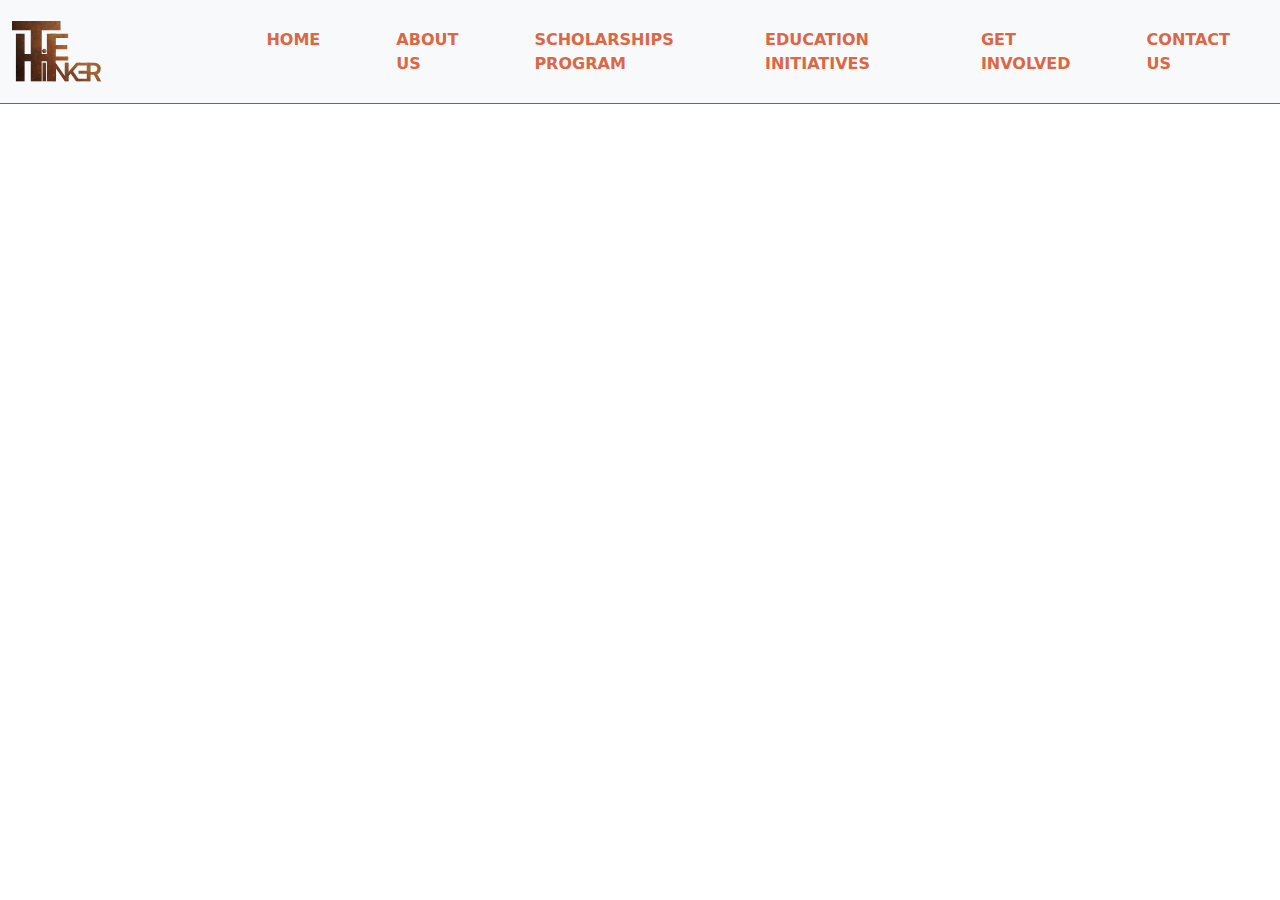
<file: navbar.html>
<!doctype html>
<html lang="en">

<head>
    <meta charset="utf-8">
    <meta name="viewport" content="width=device-width, initial-scale=1">
    <title>The Thinker</title>
    <link rel="stylesheet" href="style.css">
    <link href="https://cdn.jsdelivr.net/npm/bootstrap@5.3.3/dist/css/bootstrap.min.css" rel="stylesheet"
        integrity="sha384-QWTKZyjpPEjISv5WaRU9OFeRpok6YctnYmDr5pNlyT2bRjXh0JMhjY6hW+ALEwIH" crossorigin="anonymous">
</head>

<body>
    <nav class="navbar navbar-expand-lg bg-body-tertiary p-0">
        <div class="container-fluid border-bottom border-danger py-3">
            <a class="navbar-brand" href="/">
                <img src="images/logosm.svg" alt="logo" width="50%" height="auto" class="bg-light img-Thumbnail">
            </a>
            <button class="navbar-toggler" type="button" data-bs-toggle="collapse" data-bs-target="#navbarNav"
                aria-controls="navbarNav" aria-expanded="false" aria-label="Toggle navigation">
                <span class="navbar-toggler-icon"></span>
            </button>
            <div class="collapse navbar-collapse justify-content-center" id="navbarNav">
                <ul class="navbar-nav" id="mainMenu">
                </ul>
            </div>
        </div>
    </nav>
    <script src="https://cdn.jsdelivr.net/npm/bootstrap@5.3.3/dist/js/bootstrap.bundle.min.js"
        integrity="sha384-YvpcrYf0tY3lHB60NNkmXc5s9fDVZLESaAA55NDzOxhy9GkcIdslK1eN7N6jIeHz"
        crossorigin="anonymous"></script>
    <script>
        var menuItems = [
            { title: 'Home', link: '/' },
            { title: 'About US', link: '/aboutUs.html' },
            { title: 'Scholarships Program', link: '/scolarShipProgram.html' },
            { title: 'Education Initiatives', link: '/education.html' },
            { title: 'Get Involved', link: '/getInvol.html' },
            { title: 'Contact Us', link: '/contact.html' }
        ];

        var mainMenu = document.getElementById('mainMenu');

        menuItems.forEach(function (item) {
            var menuItem = document.createElement('li');
            menuItem.className = 'nav-item';
            var menuLink = document.createElement('a');
            menuLink.className = 'nav-link tOrange text-uppercase fw-bolder';
            menuLink.href = item.link;
            menuLink.textContent = item.title;
            menuItem.appendChild(menuLink);
            mainMenu.appendChild(menuItem);
        });
    </script>
</body>

</html>
</file>
<file: style.css>
* {
    margin: 0;
    padding: 0;
}

body {
    overflow-x: hidden;
}

:root {
    --colorWhite: #CDCBD7;
    --colorOrange: #DA6745;
    --colorOlive: #586233;
    --colorDarkOlive: #2F2F1F;
}

.tWhite {
    color: var(--colorWhite) !important;
}

.tOrange {
    color: var(--colorOrange) !important;
}

.tolive {
    color: var(--colorOlive) !important;
}

.tDark {
    color: var(--colorDarkOlive) !important;
}

.nav-link:hover {
    color: var(--colorOlive) !important;
}

.nav-item {
    margin: 0 30px;
}

a {
    text-decoration: none !important;
}

.index ul li:hover {
    background-color: var(--colorDarkOlive) !important;
    transition-duration: .5s;
    cursor: pointer;
}

ul li:hover p {
    color: var(--colorWhite) !important;
}

.rotate {
    animation: rotate 30s 0s infinite;
}

@keyframes rotate {
    0% {
        transform: scale(1) rotate(0deg);
    }

    50% {
        transform: scale(5) rotate(360deg);
    }

    100% {
        transform: scale(1) rotate(0deg);
    }
}

.svgBlock {
    height: 100%;
    width: 100%;
}

.aboutCenter {
    position: absolute;
    top: 50%;
    left: 50%;
    transform: translate(-50%, -50%);
    backdrop-filter: blur(15px);
    margin: 0;
    width: 100%;
    text-align: center;
    padding: 20px;
    font-size: 60px;
    text-shadow: 0 0 20px;
}

.formcontainer {
    min-height: 500px;
    height: auto;
    overflow: hidden;
    display: flex;
    justify-content: center;
    align-items: center;
}

.form-holder {
    position: relative;
    min-height: 500px;
    height: auto;
    overflow-y: auto;
    display: flex;
    justify-content: center;
    align-items: center;
    width: 32%;
    min-width: 313px;
}

.step {
    position: absolute;
    top: 10%;
    width: 32%;
    min-width: 313px;
    transition: left 0.5s;
}

.step1 {
    left: 1%;
}

.step2 {
    left: 100%;
}

.step3 {
    left: 100%;
}

.box {
    border-radius: 5% 5% 5% 5%;
    max-width: 350px;
    width: 100%;
    height: 100%;
    min-height: 390px;
    margin-bottom: 50px;
    padding: 20px;
    box-sizing: border-box;
    box-shadow: 0px 0px 20px var(--colorOlive);
    position: relative;
    background-image: url('images/back.jpg');
    background-size: cover;
    background-repeat: no-repeat;
    overflow: hidden;
}

.box:hover {
    cursor: pointer;
    transform-origin: center;
    transform: scale(1.2);
    transition-duration: 1s;
    z-index: 1;
    background-image: url('images/backb.webp');
    background-repeat: no-repeat;
    background-size: cover;
}

.move {
    animation: moveUDLR 10s 0s infinite alternate-reverse;
    transform: translateX(0px) translateY(0px);
}

@keyframes moveUDLR {
    0% {
        transform: translateX(-10px) translateY(-10px);
    }

    50% {
        transform: translateX(10px) translateY(10px);
    }

    100% {
        transform: translateX(-10px) translateY(-10px);
    }
}

.investnBox {
    min-width: 330px;
    width: 50%;
    margin: auto;
}

.backcolor {
    position: relative;
}

.backcolor::after {
    content: "";
    position: absolute;
    width: 100%;
    height: 100%;
    background-color: #FAAF30;
    top: 0;
    right: 0;
    z-index: -1;
}

.box2 {
    border-radius: 5% 5% 5% 5%;
    max-width: 350px;
    width: 100%;
    height: 100%;
    min-height: 390px;
    margin-bottom: 50px;
    padding: 20px;
    box-sizing: border-box;
    box-shadow: 0px 0px 20px var(--colorDarkOlive);
    position: relative;
    background-image: url('images/desktop-wallpaper-textured-backgrounds-banner-backgrounds.jpg');
    overflow: hidden;
}

.box2:hover {
    cursor: pointer;
    transform-origin: center;
    transform: scale(1.2);
    transition-duration: 1s;
    z-index: 1;
    background-image: url('images/realistic-neon-lights-background_23-2148907367.avif');

}
::-webkit-scrollbar{
    display: none;
}
</file>
